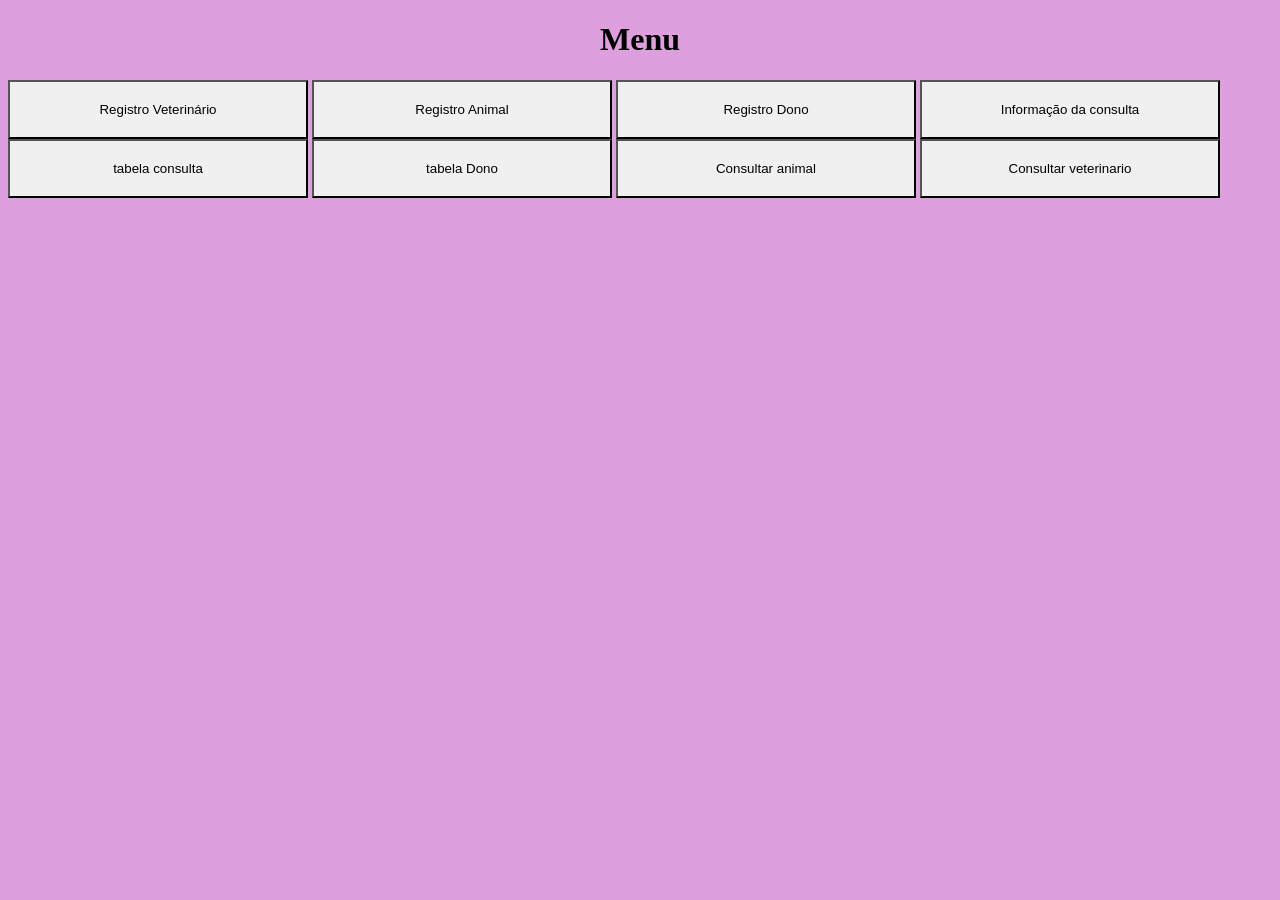
<file: dataBase/PetStop/index.html>
<!DOCTYPE html>
<html lang="pt-br">
<head>
    <meta charset="UTF-8">
    <meta name="viewport" content="width=device-width, initial-scale=1.0">
    <title>PetStop</title>

    <style>
         body{
            background-color: plum;
        }


        h1{
            text-align: center;
        }

        .container {
        display: flex;
        justify-content: center;
        justify-content: space-around;
        background-color: gray;
        margin: -9px;
        padding: 40px;
    }

    .container2{
         display: flex;
        justify-content: center;
        justify-content: space-around;
        background-color: gray;
        margin: -9px;
        padding: 40px;
    }

    button {
        padding: 20px;
        width: 300px;
        background-color: white;

    }

    button:hover {
        background-color: blueviolet;
        transition: background-color 0.3s;
    }


    button:not(:hover) {
        background-color: #f0f0f0;
        transition: background-color 2s;
    }
    </style>


</head>
<body>
    <h1>Menu</h1>

    <button onclick="window.location.href='registroV.php'">Registro Veterinário</button>
    <button onclick="window.location.href='registroA.php'">Registro Animal</button>
    <button onclick="window.location.href='registroD.php'">Registro Dono</button>
    <button onclick="window.location.href='infC.php'">Informação da consulta</button>
    <button onclick="window.location.href='consultarC.php'">tabela consulta</button>
    <button onclick="window.location.href='consultarD.php'">tabela Dono</button>
    <button onclick="window.location.href='consultarA.php'">Consultar animal</button>
    <button onclick="window.location.href='consultarV.php'">Consultar veterinario</button>
</body>
</html>
</file>
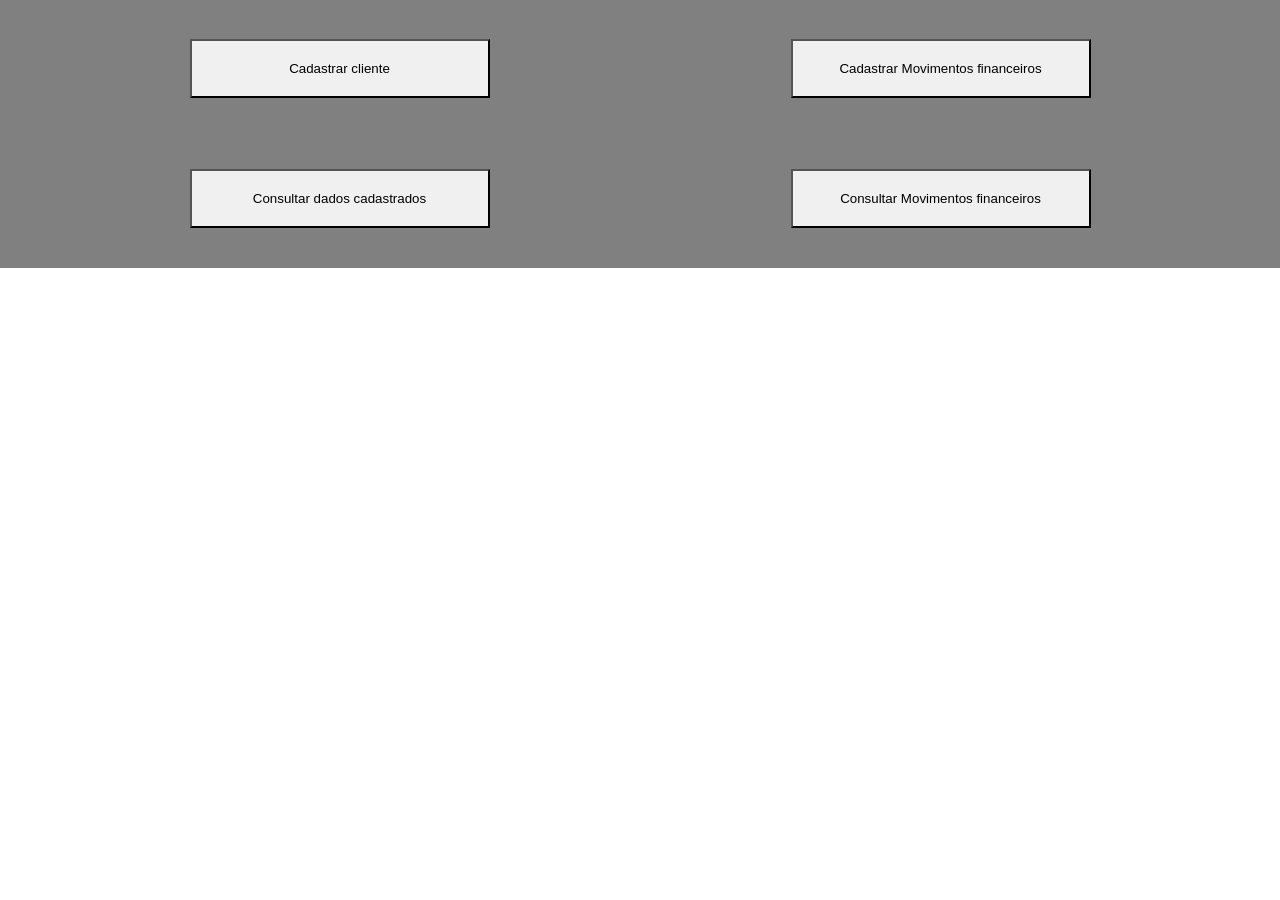
<file: exercicioDos_3/menu.html>
<!DOCTYPE html>
<html lang="pt-br">

<head>
    <meta charset="UTF-8">
    <meta name="viewport" content="width=device-width, initial-scale=1.0">
    <title>Cadastro com conexão DB</title>
</head>

<style>
    .container {
        display: flex;
        justify-content: center;
        justify-content: space-around;
        background-color: gray;
        margin: -9px;
        padding: 40px;
    }

    .container2{
         display: flex;
        justify-content: center;
        justify-content: space-around;
        background-color: gray;
        margin: -9px;
        padding: 40px;
    }

    button {
        padding: 20px;
        width: 300px;
        background-color: white;

    }

    button:hover {
        background-color: blueviolet;
        transition: background-color 0.3s;
    }


    button:not(:hover) {
        background-color: #f0f0f0;
        transition: background-color 2s;
    }
</style>



<body>
    <div class="container">

        <button onclick="window.location.href='CadastroC.php'">Cadastrar cliente</button>

        <button onclick="window.location.href='CadastroF.php'">Cadastrar Movimentos financeiros</button>
        
        
        
    </div>
    
    <div class="container2">
        
        <button onclick="window.location.href='consultarC.php'">Consultar dados cadastrados</button>
        <button onclick="window.location.href='consultarF.php'">Consultar Movimentos financeiros</button>

    </div>

    

</body>

</html>
</file>
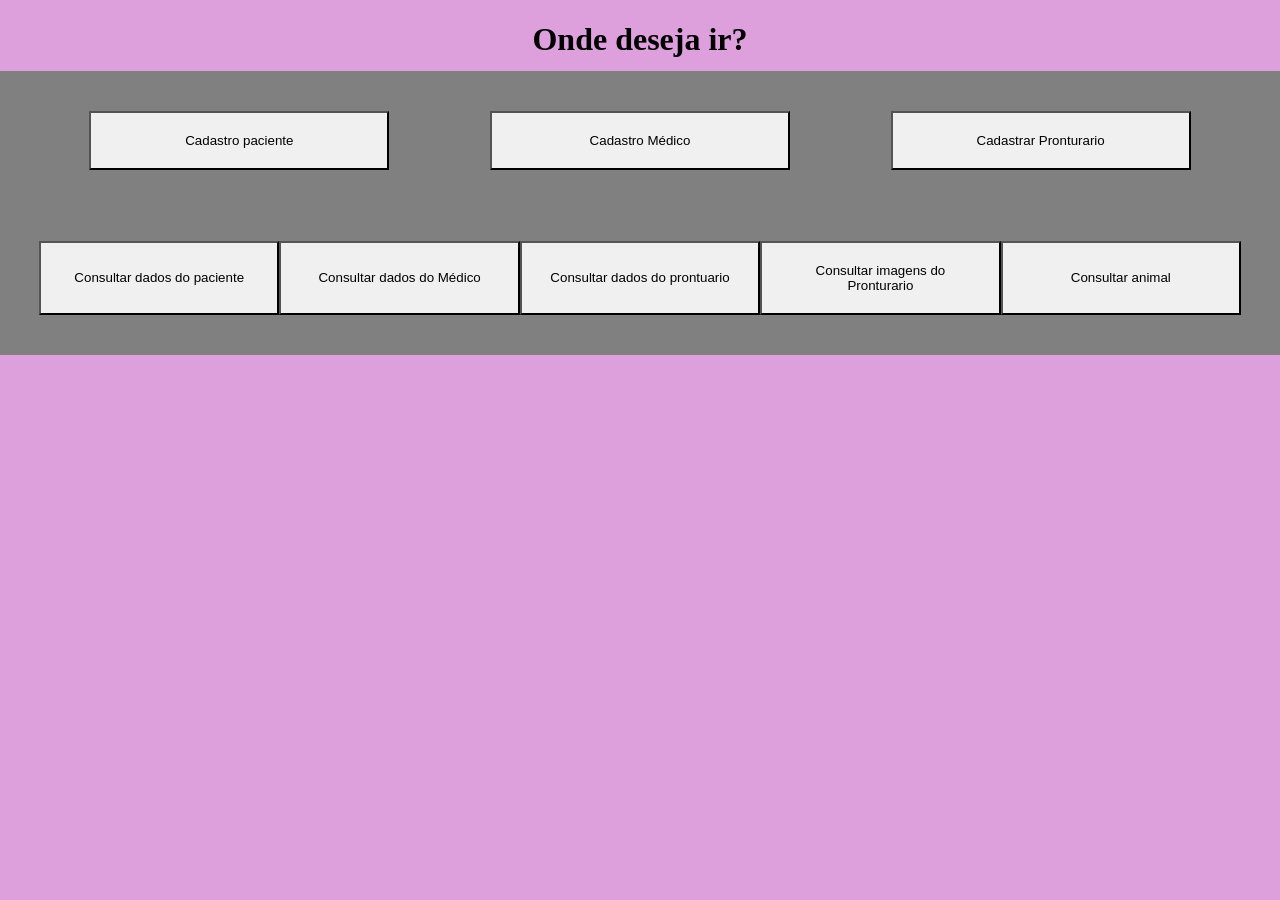
<file: dataBase/hospital/menu.html>
<!DOCTYPE html>
<html lang="pt-br">

<head>
    <meta charset="UTF-8">
    <meta name="viewport" content="width=device-width, initial-scale=1.0">
    <title>Menu</title>



    <style>

        body{
            background-color: plum;
        }


        h1{
            text-align: center;
        }

        .container {
        display: flex;
        justify-content: center;
        justify-content: space-around;
        background-color: gray;
        margin: -9px;
        padding: 40px;
    }

    .container2{
         display: flex;
        justify-content: center;
        justify-content: space-around;
        background-color: gray;
        margin: -9px;
        padding: 40px;
    }

    button {
        padding: 20px;
        width: 300px;
        background-color: white;

    }

    button:hover {
        background-color: blueviolet;
        transition: background-color 0.3s;
    }


    button:not(:hover) {
        background-color: #f0f0f0;
        transition: background-color 2s;
    }
    </style>
</head>

<body>
    <h1>Onde deseja ir?</h1>

    <div class="container">
        <button class="btn1" onclick="window.location.href='cadastroP.php'">Cadastro paciente</button>
        <button class="btn2" onclick="window.location.href='cadastroM.php'">Cadastro Médico</button>
        <button class="btn3" onclick="window.location.href='prontuario.php'">Cadastrar Pronturario</button>
    </div>
    
    <div class="container2">
        <button class="btn4" onclick="window.location.href='consultarP.php'">Consultar dados do paciente </button>
        <button class="btn4" onclick="window.location.href='consultarM.php'">Consultar dados do Médico</button>
        <button class="btn4" onclick="window.location.href='prontuarioConsu.php'">Consultar dados do prontuario</button>
        <button class="btn4" onclick="window.location.href='consultarImg.php'">Consultar imagens do Pronturario</button>
        <button class="btn4" onclick="window.location.href='consultarA.php'">Consultar animal</button>
    </div>
</body>

</html>
</file>
